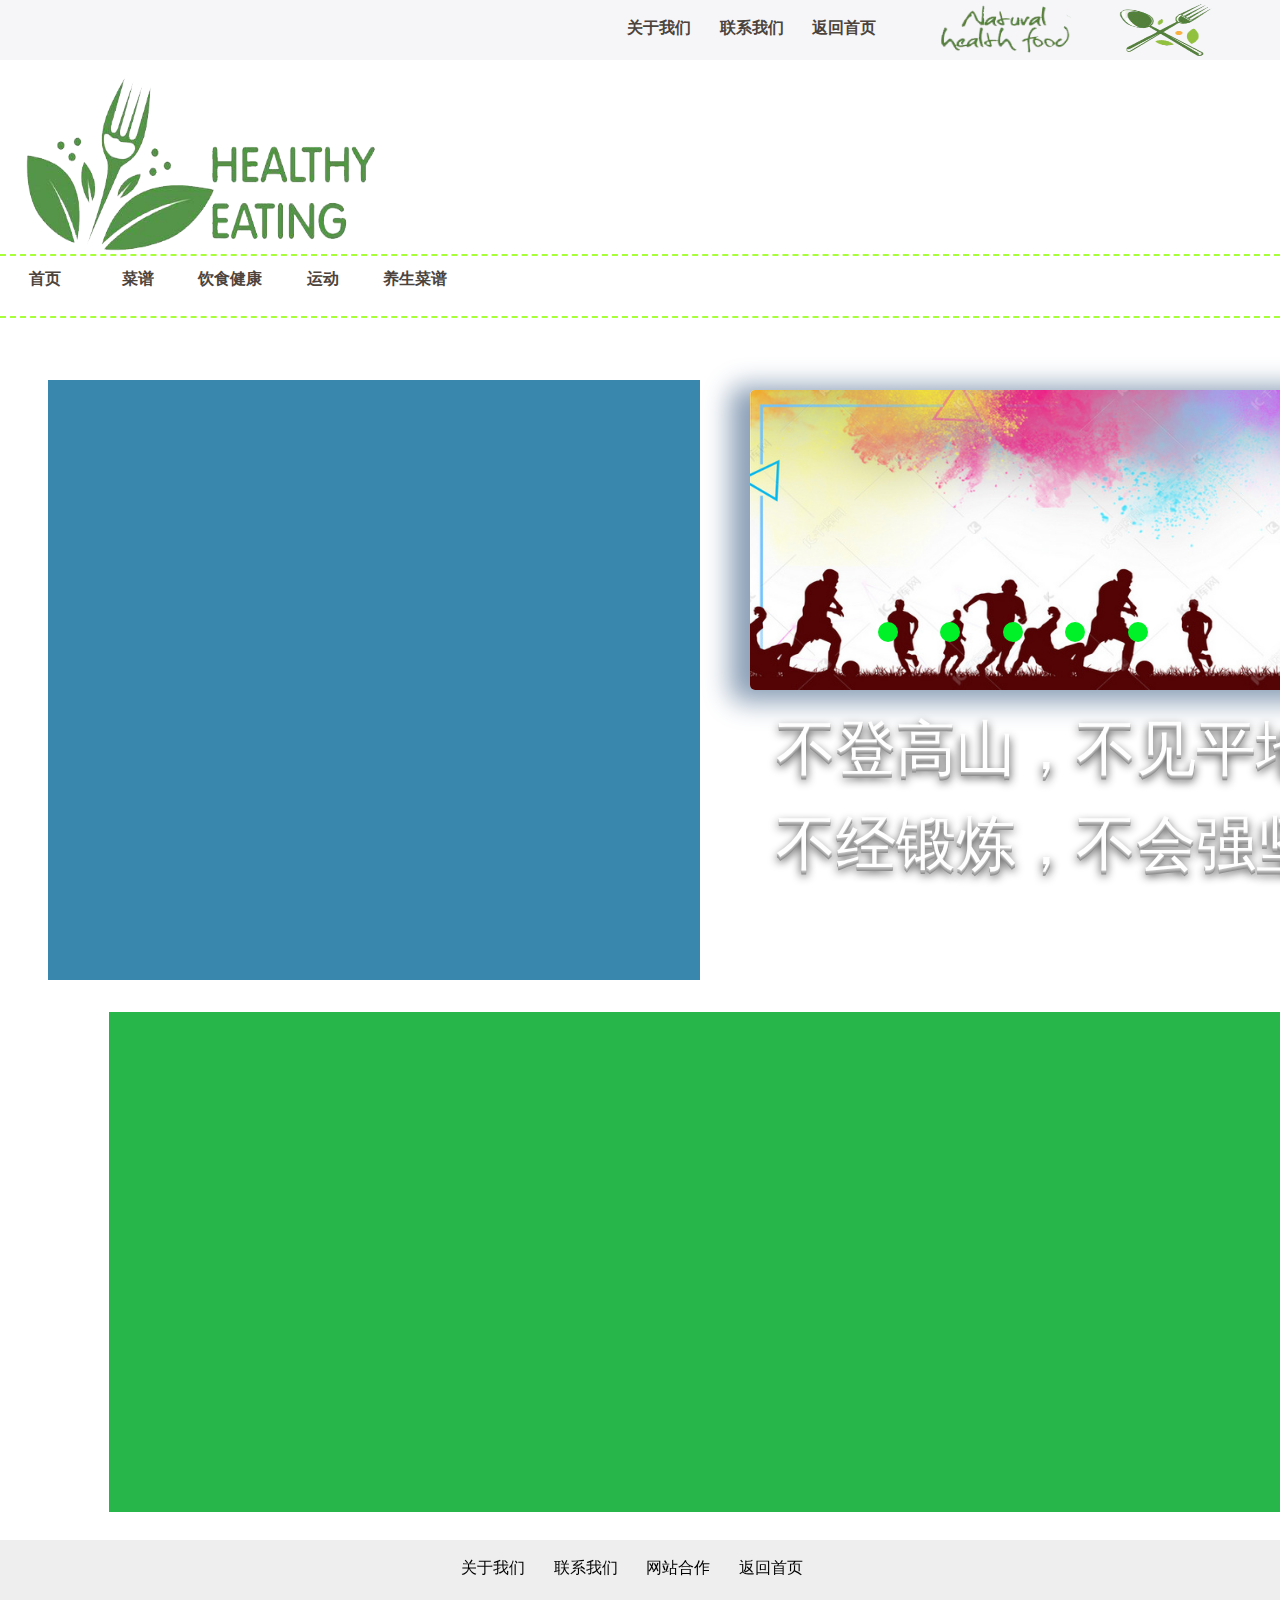
<file: www.foodhealthy/index.html>
<!DOCTYPE html>
<html lang="en">
<head>
    <meta charset="UTF-8">
    <link rel="icon" href="image/ico.ico" type="images/x-ico" />
    <title>AAA健康饮食&nbsp;&nbsp;&nbsp;&nbsp;</title>
    <script src="javascript/index.js"></script>
    <link rel="stylesheet" href="css/index.css">
</head>
<body>
<!--头部导航-->
<div id="contianer">
    <div id="nav">
        <ul id="topNav"><!--顶部导航-->
            <li><a href="#">关于我们</a></li>
            <li><a href="#">联系我们</a></li>
            <li><a href="index.html">返回首页</a></li>
            <img src="image/topLogoRightText.png" id="topleftimg">
            <img src="image/topLogoRight.png" id="toprightimg">
        </ul>
        <div id="imgnav">
            <img src="image/logo.png" >
        </div>
        <ul id="mainNav"><!--主导航栏-->
            <li><a href="index.html">首页</a></li>
            <li><a href="#">菜谱</a></li>
            <li><a href="heath.php">饮食健康</a></li>
            <li><a href="#">运动</a></li>
            <li><a href="#">养生菜谱</a></li>
        </ul>

    </div>
</div>

<!--主要内容-->
<div id="content">
    <div id="conleft">

    </div>
    <div id="conright">
        <div id="conrightimg">
            <img id="carimg"  src="image/运动2.jpg" width="750" height="375" />
            <div id="imgxi">
                <div class="imgxia"></div>
                <div class="imgxia"></div>
                <div class="imgxia"></div>
                <div class="imgxia"></div>
                <div class="imgxia"></div>
            </div>
        </div>
        <div id="conrighttext">
            <p>
                不登高山，不见平地。<br>不经锻炼，不会强坚。
            </p>
        </div>
    </div>
    <div id="conbottom">

    </div>
</div>

<!--页脚底部-->
<div id="footer">
    <ul id="footerNav"><!--低部团队介绍-->
        <li><a href="#">关于我们</a></li>
        <li><a href="#">联系我们</a></li>
        <li><a href="#">网站合作</a></li>
        <li><a href="index.html">返回首页</a></li>
    </ul>
</div>
</body>
</html>
</file>
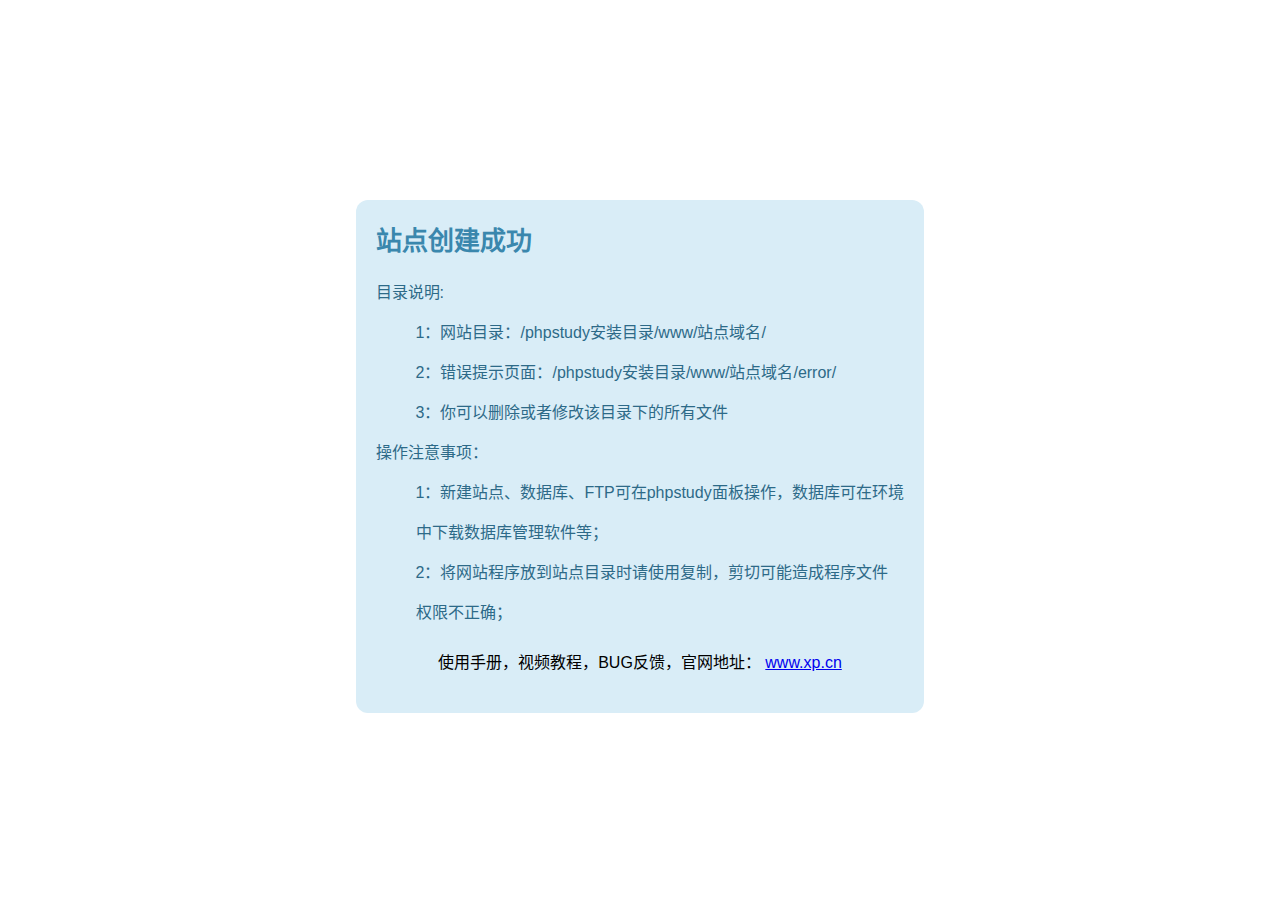
<file: www.foodhealthy/error/index.html>
<!DOCTYPE html>
<html lang="zh-CN">
<head>
  <meta charset="utf-8">
  <title>站点创建成功-phpstudy for windows</title>
  <meta name="keywords" content="">
  <meta name="description" content="">
  <meta name="renderer" content="webkit">
  <meta http-equiv="X-UA-Compatible" content="IE=edge,chrome=1">
  <meta name="viewport" content="width=device-width, initial-scale=1, maximum-scale=1">
  <meta name="apple-mobile-web-app-status-bar-style" content="black"> 
  <meta name="apple-mobile-web-app-capable" content="yes">
  <meta name="format-detection" content="telephone=no">
  <meta HTTP-EQUIV="pragma" CONTENT="no-cache"> 
  <meta HTTP-EQUIV="Cache-Control" CONTENT="no-store, must-revalidate"> 
  <meta HTTP-EQUIV="expires" CONTENT="Wed, 26 Feb 1997 08:21:57 GMT"> 
  <meta HTTP-EQUIV="expires" CONTENT="0">
  <style>
    body{
      font: 16px arial,'Microsoft Yahei','Hiragino Sans GB',sans-serif;
    }
    h1{
      margin: 0;
      color:#3a87ad;
      font-size: 26px;
    }
    .content{
      width: 45%;
      margin: 0 auto;
     
    }
    .content >div{
      margin-top: 200px;
      padding: 20px;
      background: #d9edf7;  
      border-radius: 12px;
    }
    .content dl{
      color: #2d6a88;
      line-height: 40px;
    } 
    .content div div {
      padding-bottom: 20px;
      text-align:center;
    }
  </style>
</head>
<body>
  <div class="content">
      <div>
           <h1>站点创建成功</h1>
        <dl>
          <dt>目录说明:</dt>
          <dd>1：网站目录：/phpstudy安装目录/www/站点域名/</dd>
          <dd>2：错误提示页面：/phpstudy安装目录/www/站点域名/error/</dd>
          <dd>3：你可以删除或者修改该目录下的所有文件</dd>
          <dt>操作注意事项：</dt>
          <dd>1：新建站点、数据库、FTP可在phpstudy面板操作，数据库可在环境中下载数据库管理软件等；</dd>
          <dd>2：将网站程序放到站点目录时请使用复制，剪切可能造成程序文件权限不正确；</dd>
         
        </dl>
        <div>使用手册，视频教程，BUG反馈，官网地址： <a href="https://www.xp.cn"  target="_blank">www.xp.cn</a> </div>
    
      </div>
    </div> 
</body>
</html>
</file>
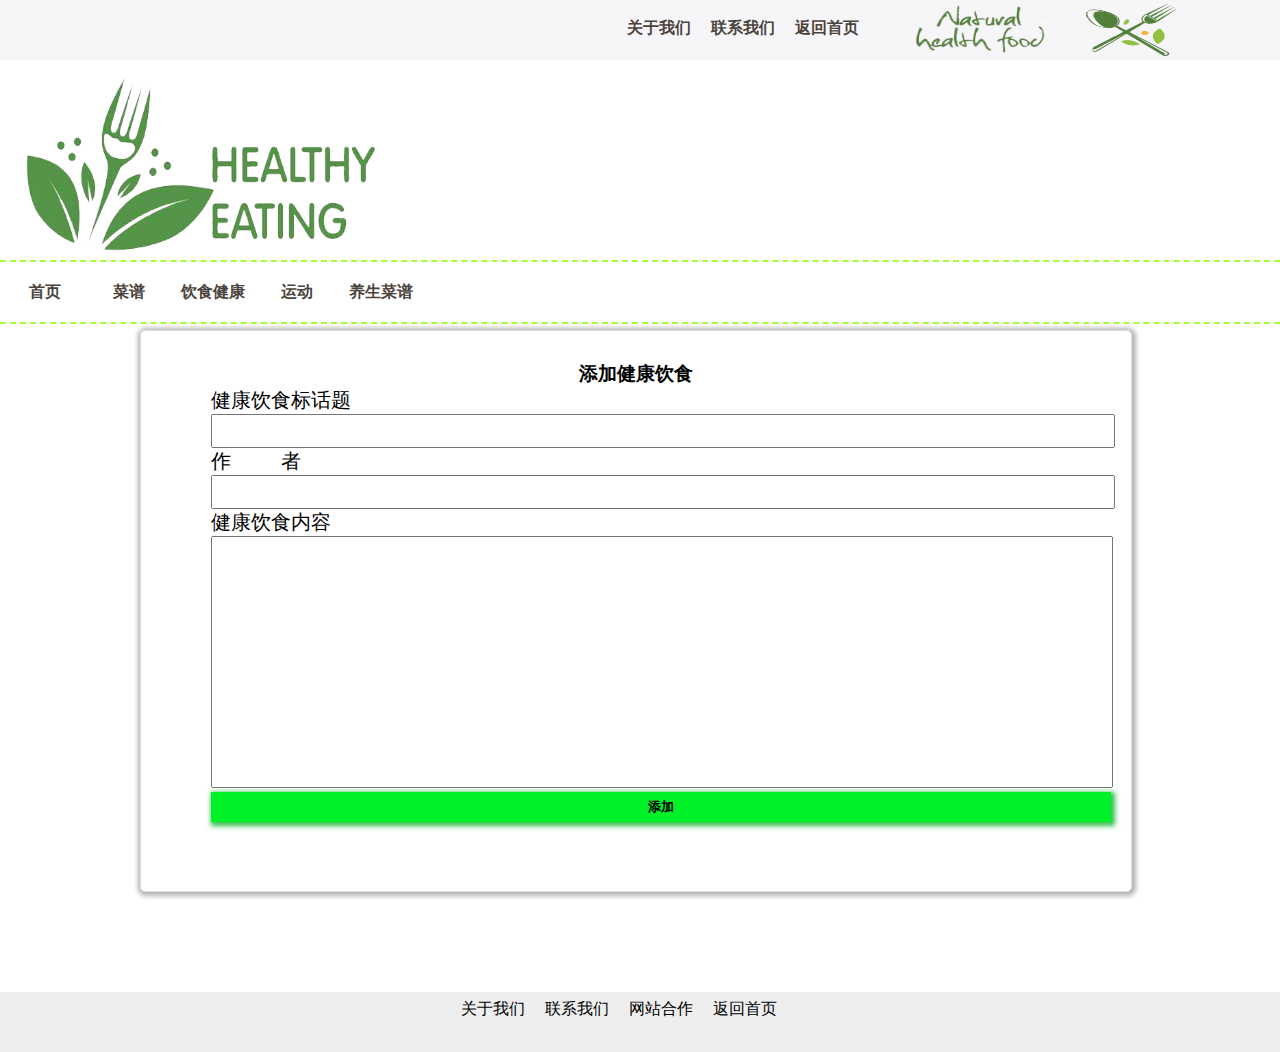
<file: www.foodhealthy/add.html>
<!DOCTYPE html>
<html lang="en">
<head>
    <meta charset="UTF-8">
    <link rel="icon" href="image/ico.ico" type="images/x-ico" />
    <title>AAA健康饮食&nbsp;&nbsp;&nbsp;&nbsp;</title>
    <script src="javascript/heath.js"></script>
    <link rel="stylesheet" href="css/heath.css">
    <link rel="stylesheet" href="css/add.css">
</head>
<body>
<!--头部导航-->
<div id="contianer">
    <div id="nav">
        <ul id="topNav"><!--顶部导航-->
            <li><a href="#">关于我们</a></li>
            <li><a href="#">联系我们</a></li>
            <li><a href="index.html">返回首页</a></li>
            <img src="image/topLogoRightText.png" id="topleftimg">
            <img src="image/topLogoRight.png" id="toprightimg">
        </ul>
        <div id="imgnav">
            <img src="image/logo.png" >
        </div>
        <ul id="mainNav"><!--主导航栏-->
            <li><a href="index.html">首页</a></li>
            <li><a href="#">菜谱</a></li>
            <li><a href="heath.php">饮食健康</a></li>
            <li><a href="#">运动</a></li>
            <li><a href="#">养生菜谱</a></li>
        </ul>

    </div>
</div>

<!--主要内容-->
<div class="content">
    <div class="add-health">
        <h3>添加健康饮食</h3>

        <form action="insert.php" method="post">
            <div class="form-group">
                <label >健康饮食标话题<br></label>
                <input type="text" class="form-control" id='health_title' name="title">
            </div>
            <div class="form-group">
                <label >作&nbsp;&nbsp;&nbsp;&nbsp;&nbsp;&nbsp;&nbsp;&nbsp;&nbsp;&nbsp;者<br></label>
                <input type="text" class="form-control" id='health_author' name="author">
            </div>
            <div class="form-group">
                <label >健康饮食内容<br></label>
                <textarea class="form-control" rows="12" name="content" id="health_content"></textarea>
            </div>

            <button class=" btn-block">添加</button>
        </form>
    </div>
</div>
<!--页脚底部-->
<div id="footer">
    <ul id="footerNav"><!--低部团队介绍-->
        <li><a href="#">关于我们</a></li>
        <li><a href="#">联系我们</a></li>
        <li><a href="#">网站合作</a></li>
        <li><a href="index.html">返回首页</a></li>
    </ul>
</div>
</body>
</html>
</file>
<file: www.foodhealthy/css/index.css>
* {
    padding: 0;
    margin: 0;
}
body{
    font-family:"Microsoft YaHei", "微软雅黑", "consolas";
    font-size: 50px;
}
title{
    text-align: center;
}
a {
    width: 90px;
    height: 60px;
    display: block;
    text-decoration: none;
    color: #000;
    line-height: 60px;
    font-size:16px;
}
a:focus, a:hover {
    text-decoration: none;
}

/*顶部样式设置开始*/
#contianer {/*导航栏整体设置*/
    width: 100%;
    height: 340px;
    position: static;
    top: 0;
}
#contianer a{
    color: #4c443c;
    font-weight: bold;
}
#contianer ul{/*整体列表设计*/
    width: 100%;
    list-style-type:none;
}
#contianer  li{/*头部列表子对象整体设置*/
    width: 80px;
    display: inline-block;
    text-align: center;
}
#topNav{
    width: 100%;
    height: 60px;
    background-color:#F6F6F9;
}
#topNav li{/*顶部副导航栏设置*/
    height: auto;
    position: relative;
    top: -77px;
    right: -48%;
}
#topleftimg{
    height: 110px;
    width: 256px;
    position: relative;
    left: 47%;
    top: -26px;
}
#toprightimg{
    width:215px;
    height: 60px;
    position: relative;
    left: 40%;
    top:-50px;
}
#mainNav{
    height: 60px;
    position: relative;
    top:-18px;
    border-top: 2px dashed #a6ff37;
    border-bottom: 2px dashed #a6ff37;
}
#mainNav li{/*顶部主导航栏设置*/
    height: 60px;
    line-height: 60px;
    position: relative;
    top:-18px;
}
#imgnav img{
    width: 400px;
    height: 200px;
    position: relative;
    top: 9px;
    left: 13px;
}

/*内容样式设置*/
#content{
    width: 1450px;
    height: 1200px;
    /*background-color: #53a1c7;*/
    position:sticky;
    left: 2.5%;
}
#conleft{
    width: 45%;
    height: 600px;
    margin: 0;
    background-color: #3a87ad;
    position: relative;
    left: 3.3%;
    top: 3.3%;
}
#conright{
    width: 45%;
    height: 600px;
    /*background-color: #d75c5c;*/
    position: relative;
    right: -51.7%;
    top: -46.7%;
}
#conrightimg>img{
    position: relative;
    z-index:-1;
    margin-top: 10px;
    width:100%;
    height: 300px;
    box-shadow: -12px 4px 27px 8px #8b9fb7;
    border-radius: 5px;
}
#imgxi{
    position: absolute;
    left: 15%;
    top: 36%;
}
#imgxi>.imgxia{
    display: inline-block;
    width: 20px;
    height: 20px;
    margin-left: 30px;
    text-align: center;
    line-height: 20px;
    border-radius: 100%;
    background-color: #01f129;
}
#conbottom{
    width: 85%;
    height: 500px;
    background-color: #27b649;
    position: relative;
    left: 7.5%;
    top:-44% ;
}

#conrighttext{
    text-align: center;
    line-height: 95px;
    font-family: "楷体";
    font-size: 60px;
    color:#fefefe;
    text-shadow:0px 1px 0px #c0c0c0,
    0px 2px 0px #b0b0b0,
    0px 3px 0px #a0a0a0,
    0px 4px 0px #909090,
    0px 5px 10px rgba(0, 0, 0, .9);
}
/*底部样式设置开始*/
#footer{
    position: sticky;
    width: 100%;
    height: 60px;
    background-color: #eee;
}
#footer ul{/*整体列表设计*/
    width: 100%;
    list-style-type:none;
    border: 0;
    position: relative;
    top: -22%;
}
#footer  li{/*底部导航栏设置*/
    width: 80px;
    height: 60px;
    display: inline-block;
    text-align: center;
    position: relative;
    left: 35%;
}
#footer a{
    line-height: 60px;
    border-bottom: 20px;
}
</file>
<file: www.foodhealthy/css/heath.css>
* {
    padding: 0;
    margin: 0;
}
title{
    text-align: center;
}
a {
    width: 90px;
    height: 60px;
    display: block;
    text-decoration: none;
    color: #000;
    line-height: 60px;
    font-size:16px;
}
a:focus, a:hover {
    text-decoration: none;
}
#contianer {/*导航栏整体设置*/
    width: 100%;
    height: 330px;
    position: static;
    top: 0;
}
#contianer a{
    color: #4c443c;
    font-weight: bold;
}
#contianer ul{/*整体列表设计*/
    width: 100%;
    list-style-type:none;
}
#contianer  li{/*头部列表子对象整体设置*/
    width: 80px;

    display: inline-block;
    text-align: center;
}
#topNav{
    width: 100%;
    height: 60px;
    background-color:#F6F6F9;
}
#topNav li{/*顶部副导航栏设置*/
    height: auto;
    position: relative;
    top: -77px;
    right: -48%;
}
#topleftimg{
    height: 110px;
    width: 256px;
    position: relative;
    left: 47%;
    top: -26px;
}
#toprightimg{
    width:215px;
    height: 60px;
    position: relative;
    left: 40%;
    top:-50px;
}
#mainNav{
    height: 60px;
    position: relative;
    top:-4px;
    border-top: 2px dashed #a6ff37;
    border-bottom: 2px dashed #a6ff37;
}
#mainNav li{/*顶部主导航栏设置*/
    height: 60px;
    line-height: 60px;
}
#imgnav img{
    width: 400px;
    height: 200px;
    position: relative;
    top: 9px;
    left: 13px;
}

.content {
    width: 1000px;
    height: 900px;
    position: relative;
    top: 0%;
    left: 0%;
    margin: 0 auto;
}
.content h1{
    margin-top: 20px;
}
.health-list {
    margin: 30px 0;
    width: 900px;
    background-color: #ffffff;
    border-radius: 5px;
    border: 1px solid #DDD;
    padding: 30px 20px;
    min-height: 300px;
    box-shadow: 1px 1px 5px 3px rgba(0,0,0,.3);
    position: relative;
    left: -2%;
}
.health-list-left {
    float: left;
    width: 729px;
    margin-bottom: 50px;
}
.health-list-item {
    width: 800px;
    height: 153px;
    padding: 20px 0;
    margin: 0 30px;
    border-bottom: 2px solid #cccccc;
}
.health-list-item .author-time {
    font-size: 12px;
    margin-bottom: 10px;
    margin-top: 15px;
    color:#888888;
}
.health-des {
    overflow: hidden;
    height: 132px;
}
.health-content-des.ellipsis{
    display: -webkit-box;
    -webkit-box-orient: vertical;
    -webkit-line-clamp: 3;
}
.health-title {
    font-size: 23px;
    color: green;
    width: 618px;
}
.health-title i {
    display: inline-block;
    width: 20px;
    height: 20px;
    border-radius: 10px;
    margin-right: 10px;
    background-color: greenyellow;
    vertical-align: middle;
}
.health-title a {
    color: green;
    width: 571px;
    display: inline-block;
}
.health-add a{
    width: 350px;
    height: 60px;
    font-size: 20px;
    text-align: center;
    border-radius: 10px;
    background-color: #73bf54;
}

.health-title a:hover {
    text-decoration: underline;
}
/*.health-list-item .operate{*/
/*    position: relative;*/
/*    left: 84%;*/
/*    top: -46%;*/

/*}*/
.operate a{
    width: 41px;
    height: 20px;
    line-height: 20px;
}
.health-list-item .operate a{
    padding:5px;
    border-radius: 5px;
    margin-top: 5px;
    display: inline-block;
    background: #3bb4f2;
    font-size:12px;
    color:white;
}
.health-list-item .operate a:hover{
    background: #0f9ae0;
}
.health-des .health-content-des {
    height: 560px;
    width: 790px;
    position: relative;
    top: 0px;
    line-height: 28px;
    margin-top: 43px;
}
.health-des .health-content-des p{
    height: 50px;
    width: 790px;
    overflow: hidden;
    white-space: nowrap;
    text-overflow: ellipsis;
}
.health-list .about .about-des {
    border-left: 5px solid #cccccc;
    margin-top: 15px;
}
.health-list  .about .about-des p {
    padding-left: 10px;
    line-height: 28px;
    text-indent: 2em;
}


.add-news{
    background-color: #ffffff;
    border-radius: 5px;
    border: 1px solid #DDD;
    padding: 30px 20px;
    min-height: 500px;
    box-shadow: 1px 1px 5px 3px rgba(0,0,0,.3);
}
.add-news h1{
    margin-top:0;
    margin-bottom: 20px;
}
textarea{
    resize: none;
    font-family: 华文中宋;
    font-size: 20px;
}

.page{
    font-size:0;
    text-align:center;
}
.page a{
    width: 37px;
    height: 28px;
    line-height: 28px;
    display: inline-block;
    padding: 3px 6px;
    margin-left: 5px;
    cursor: pointer;
    border: 1px solid #ddd;
    border-radius: 2px;
    color: #666;
    font-size:5px;
}
.page a:hover{
    background-color: #288df0;
    color:#fff;
}
.page a.current{
    background-color: #288df0;
    color:#fff;
}

/*底部设置开始*/
#footer{
    position: sticky;
    width: 100%;
    height: 60px;
    background-color: #eee;
    clear: both;
}
#footer ul{/*整体列表设计*/
    width: 100%;
    list-style-type:none;
    border: 0;
    position: relative;
    top: -22%;
}
#footer  li{/*底部导航栏设置*/
    width: 80px;
    height: 60px;
    display: inline-block;
    text-align: center;
    position: relative;
    left: 35%;
}
#footer a{
    line-height: 60px;
    border-bottom: 20px;
}
</file>
<file: www.foodhealthy/css/add.css>
.content{
    height: 662px;
}
.add-health{
    width:950px;
    background-color: #ffffff;
    border-radius: 5px;
    border: 1px solid #DDD;
    padding: 30px 20px;
    min-height: 500px;
    box-shadow: 1px 1px 5px 3px rgb(0 0 0 / 30%);
}
.add-health h3{
    text-align: center;
}
.add-health label{
    font-size: 20px;
    margin-left: 50px;
}
.form-control{
    width: 900px;
    height: 30px;
    margin-left: 50px;
}
#health_content{
    height: 250px;
}
.btn-block{
   width: 900px;
    height: 30px;
    font-weight: bold;
    margin-left: 50px;
    background-color: #01f129;
    border: 0;
    box-shadow: 2px 2px 5px 2px #35bf4e;

}
</file>
